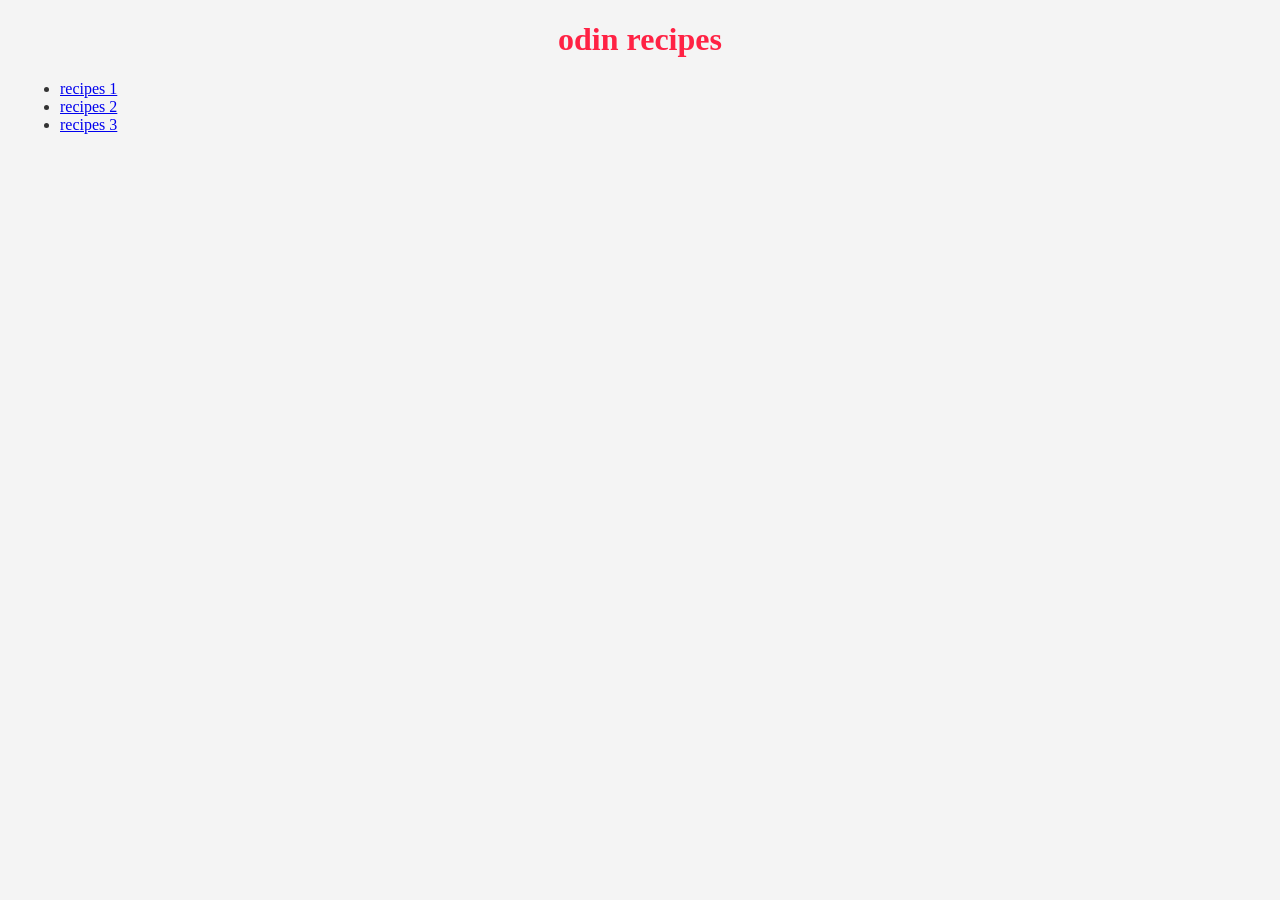
<file: index.html>
<!DOCTYPE html>
<html lang="en">
    <head>

    <meta charset="UTF-8">
    <link rel="stylesheet" href="styles.css">
    <title>lasagna</title> 
    </head>
      <body>

    <h1>odin recipes</h1>
    <ul>
        <li><a href="recipes/lasagna.html">recipes 1</a></li>
        <li><a href="recipes/recipes2.html">recipes 2</a></li>
        <li><a href="recipes/recipes3.html">recipes 3</a></li>
        
    </ul>
   </body>

</html>
</file>
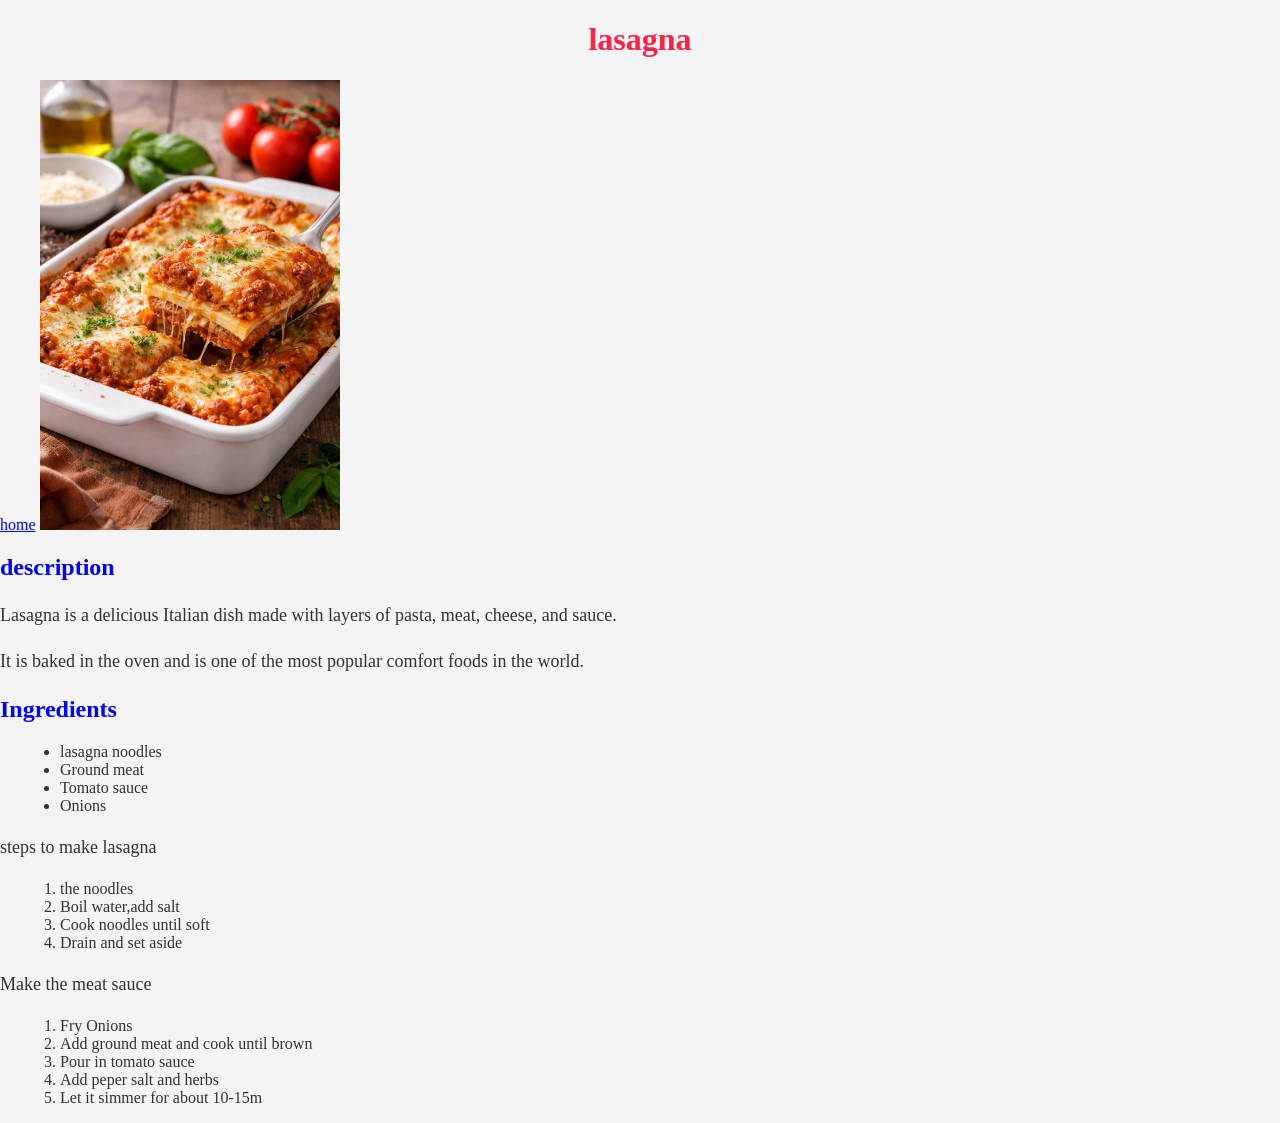
<file: recipes/lasagna.html>
<!DOCTYPE html>
<html lang="en">
    <head>
    <meta charset="UTF-8">
    <title>lasagna</title>
    <link rel="stylesheet" href="../styles.css">
</head>
    <body>
         <class="lasagna-page">
        <h1>lasagna</h1>

      <!--home link-->

        <a href="../index.html">home</a>

        <!--recipe image-->

        <img src="lasagna.PNG" alt="lasagan dish" width="300">

        <!--description-->

        <h2>description</h2>

        <p>
            Lasagna is a delicious Italian dish made with layers
            of pasta, meat, cheese, and sauce.
        </p>

        <p>
            It is baked in the oven and is one of the most
             popular comfort foods in the world.

        </p>
        
        <!--Ingredients-->

        <h2>Ingredients</h2>

        <ul>
            <li>lasagna noodles</li>
            <li>Ground meat</li>
            <li>Tomato sauce</li>
            <li>Onions</li>
        </ul>

        <!--how to make it step by step-->

        <p>steps to make lasagna</p>

        <ol>
            <li> the noodles</li>
            <li>Boil water,add salt</li>
            <li>Cook noodles until soft</li>
            <li>Drain and set aside</li>
        </ol>

        <p>Make the meat sauce</p>

        <ol>
            <li>Fry Onions</li>
            <li>Add ground meat and cook until brown</li>
            <li>Pour in tomato sauce</li>
            <li>Add peper salt and herbs </li>
            <li>Let it simmer for about 10-15m</li>
            
        </ol>



    </body>

</html>
</file>
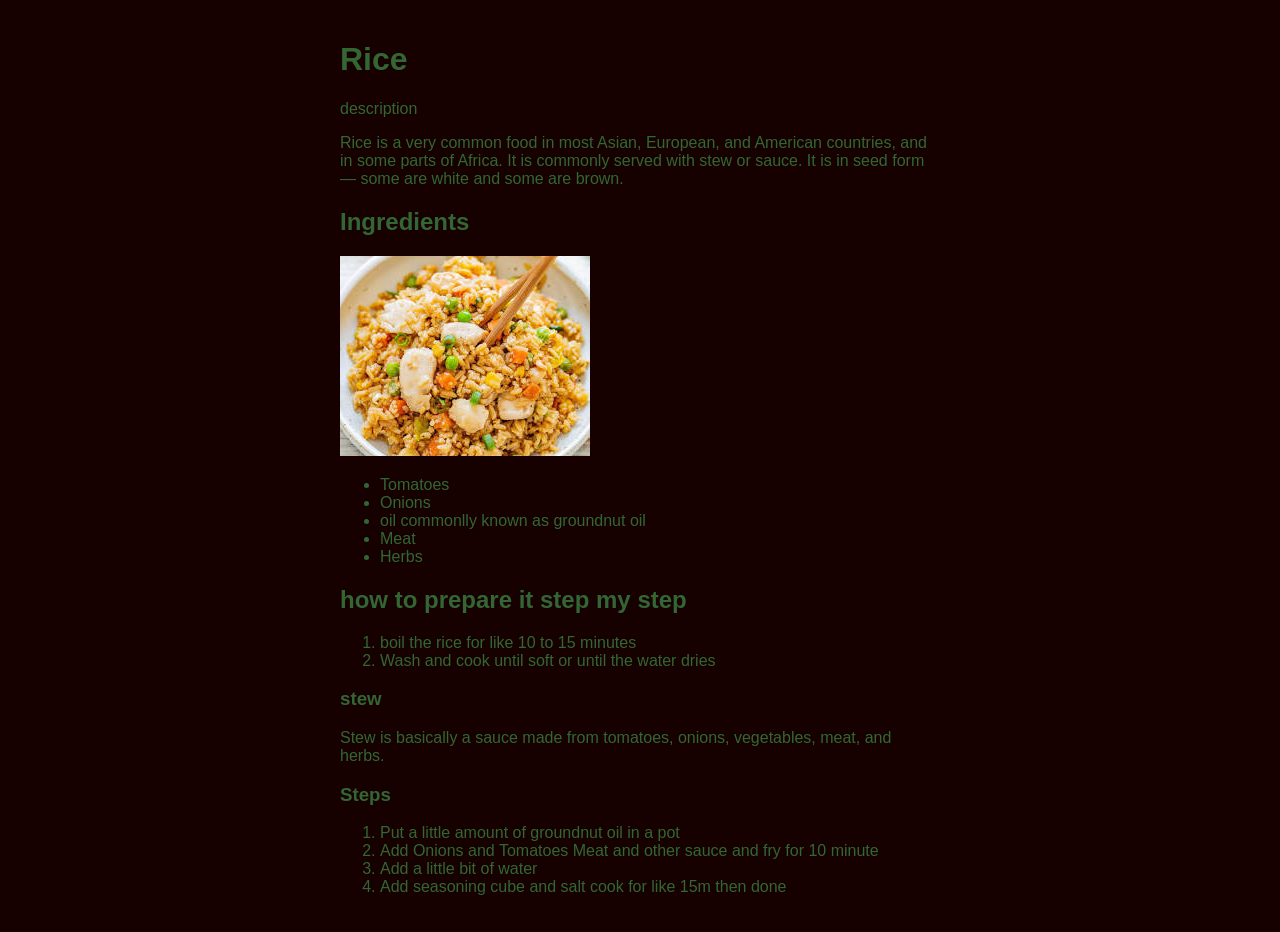
<file: recipes/recipes2.html>
<!DOCTYPE html>
<html lang="en">
    <head>
        <meta charset="UTF-8">
        <title>recipe2</title>
        <link rel="stylesheet" href="../styles-rp2.css">
    </head>
    <body>

      <class="rice-page">


        <h1>Rice</h1>

        <p> description</p>

          <p>Rice is a very common food in most Asian, European, and American countries,
and in some parts of Africa. It is commonly served with stew or sauce.
It is in seed form — some are white and some are brown.</p>
         

          <!--Ingredients-->

          
           <h2>Ingredients</h2>
           
          <img src="rice.JPG" alt="rice">

          <ul>
            <li>Tomatoes</li>
            <li>Onions</li>
            <li>oil commonlly known as groundnut oil</li>
            <li>Meat</li>
            <li>Herbs</li>
          </ul>

          <!--how to make it -->

          <h2>how to prepare it step my step</h2>

          <ol>
           <li>boil the rice for like 10 to 15 minutes</li>

           <li>Wash and cook until soft or until the water dries</li>

           </ol>
           
           <!--stew-->

           <h3>stew</h3>

           <p>
            
           Stew is basically a sauce made from tomatoes, onions,
            vegetables, meat, and herbs.</p>

             <h3>Steps</h3>

           <ol>
            <li>Put a little amount of groundnut oil in a pot </li>
            <li>Add Onions and Tomatoes Meat and other sauce
                 and fry for 10 minute</li>
            <li>Add a little bit of  water </li>
            <li>Add seasoning cube  and salt cook for like 15m then done</li>
           </ol>

    </body>
   </html>
</file>
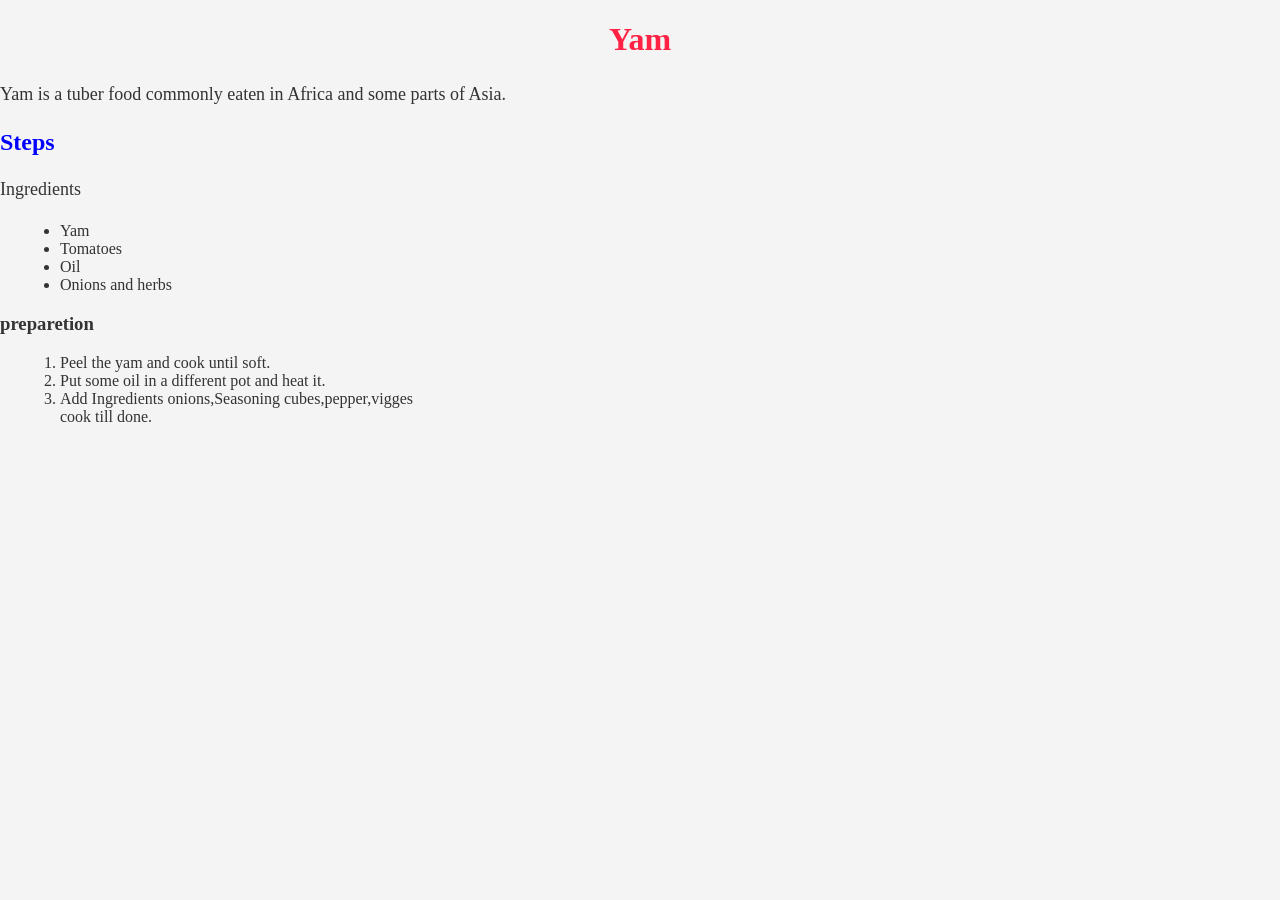
<file: recipes/recipes3.html>
<!DOCTYPE html>
<html lang="en">
<head>
        <meta charset="UTF-8">
        <title>recipe3</title>
        <link rel="stylesheet" href="../styles.css">
    </head>

    <body>

        <h1>Yam</h1>

        <!--Description-->
        

        <p>Yam is a tuber food commonly eaten in Africa and some parts of Asia.</p>

            
                <!-- Ingredients<-->
             <h2>Steps</h2>

            <p>Ingredients</p>

            <ul>
                <li>Yam</li>
                <li>Tomatoes</li>
                <li>Oil</li>
                <li>Onions and herbs</li>

            </ul>
                <!--preparetion-->
            <h3>preparetion</h3>

            <ol>
                <li>Peel the yam and cook until soft.</li>
                <li>Put some oil in a different pot and heat it.
                </li>
                <li>Add Ingredients onions,Seasoning cubes,pepper,vigges
                    <br> cook till done.
                </li>
            </ol>
    </body>
    </html>
</file>
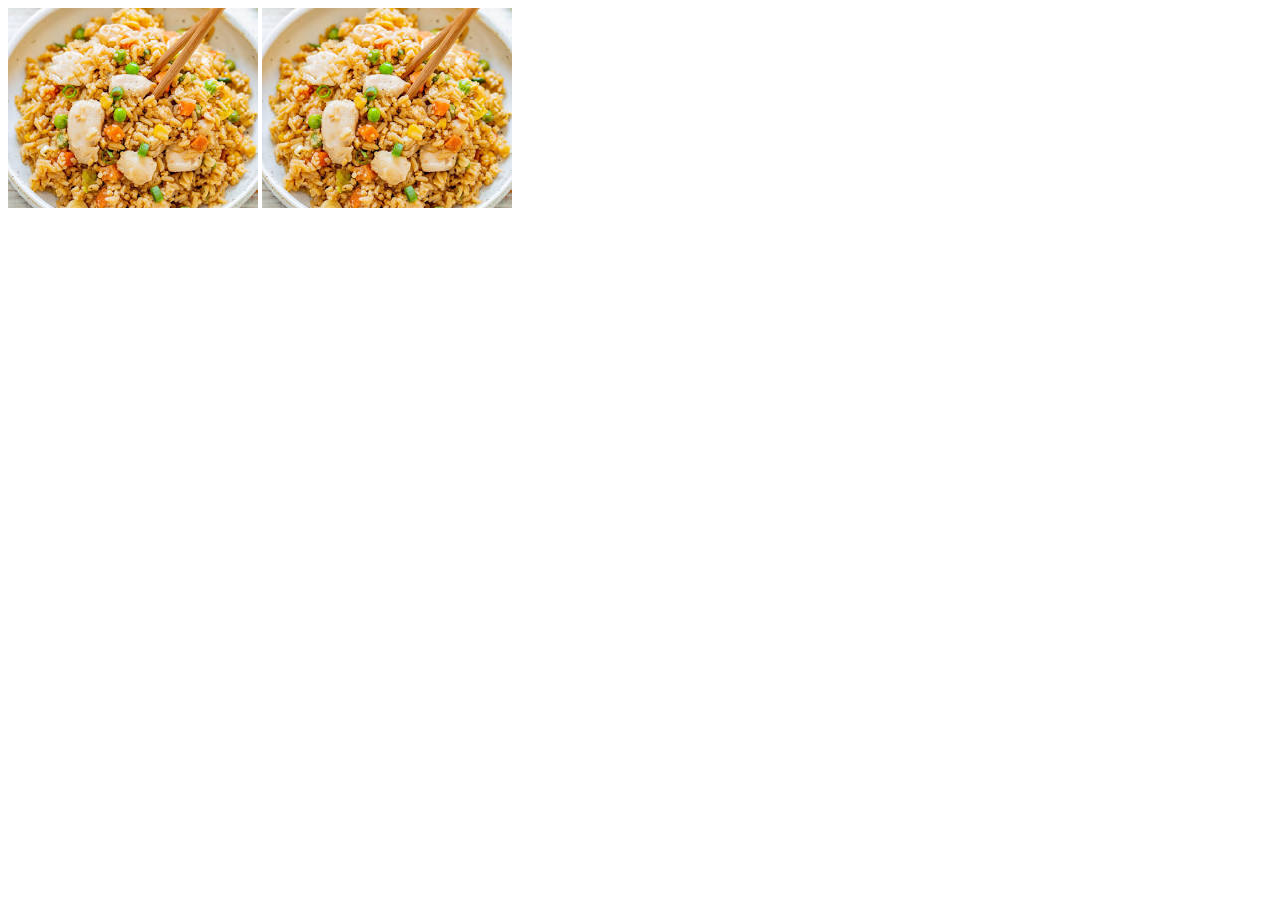
<file: recipes/rice.html>
<!DOCTYPE html>
<html lang="en">
    <head>
        <meta charset="UTF-8">
        <title>rice</title>
    </head>
    <body>
        <img src="rice.JPG" alt="rice"><!DOCTYPE html>
<html lang="en">
    <head>
        <meta charset="UTF-8">
        <title>rice</title>
    </head>
    <body>
        <img src="rice.JPG" alt="rice">
    </body>
</html>
    </body>
</html>
</file>
<file: styles.css>
body{
    background: #f4f4f4;
    fort-family: arial,sans-serif;
    color: #333;
    padding: 20px
    max-width: 600px;
    margin: auto;
}
h1{
    text-align: center;
    color: #ff2244;
}
h2 {
    color: blue;
}
p {
    font-size:18px;
    line-height: 1.6;
}
ul,ol {
    margin-left: 20px;
}
.lasagna-page h2 {
    color: orange;
}
lasagna-page p {
    font-weight: bold;
    color: red
}
</file>
<file: styles-rp2.css>
body {
    background-color: rgb(22, 00, 00);
    color: #363;
    font-family: arial, sans serif;
    max-width: 600px;
    padding: 20px;
    margin: auto;
}
.rice-page h1 { 
    background-color:green;
    color:bisque;
    font-style: italic;
    font-weight: 900; 
}
.rice-page p { color: red;
    font-weight: 300;
    font-style: italic;
   font-size: bold;
}
.rice-page h2 { color:aquamarine;
    font-weight: 800;
    font-style: normal;
}
</file>
